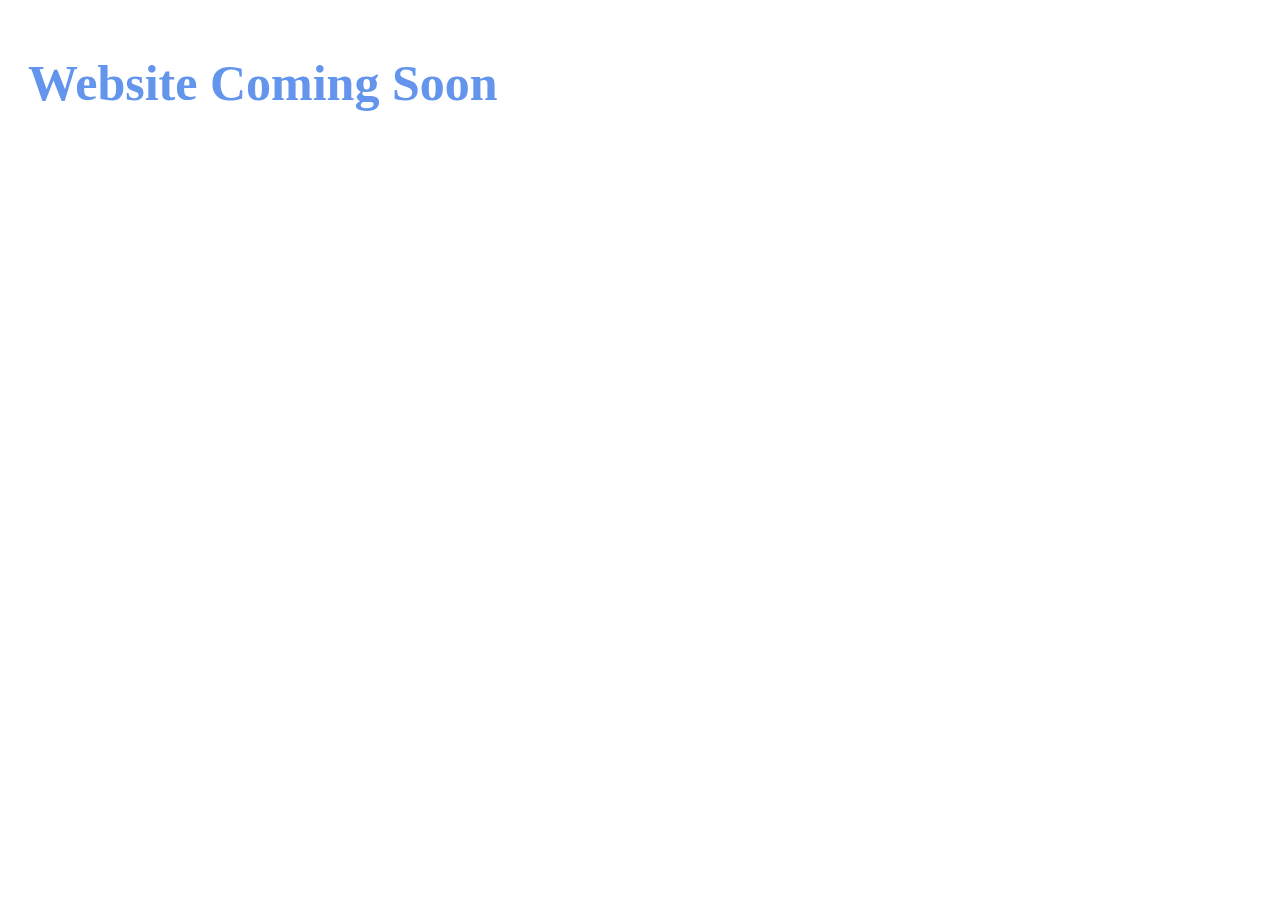
<file: index0cs.html>
<!doctype html>
<html>
<head>
<meta charset="utf-8">
<title>Moulis Advertising</title>
</head>

<body>
	<h1 style="font-size: 50px; padding: 20px; color: cornflowerblue; font-family: tahoma;">Website Coming Soon</h1>
</body>
</html>
</file>
